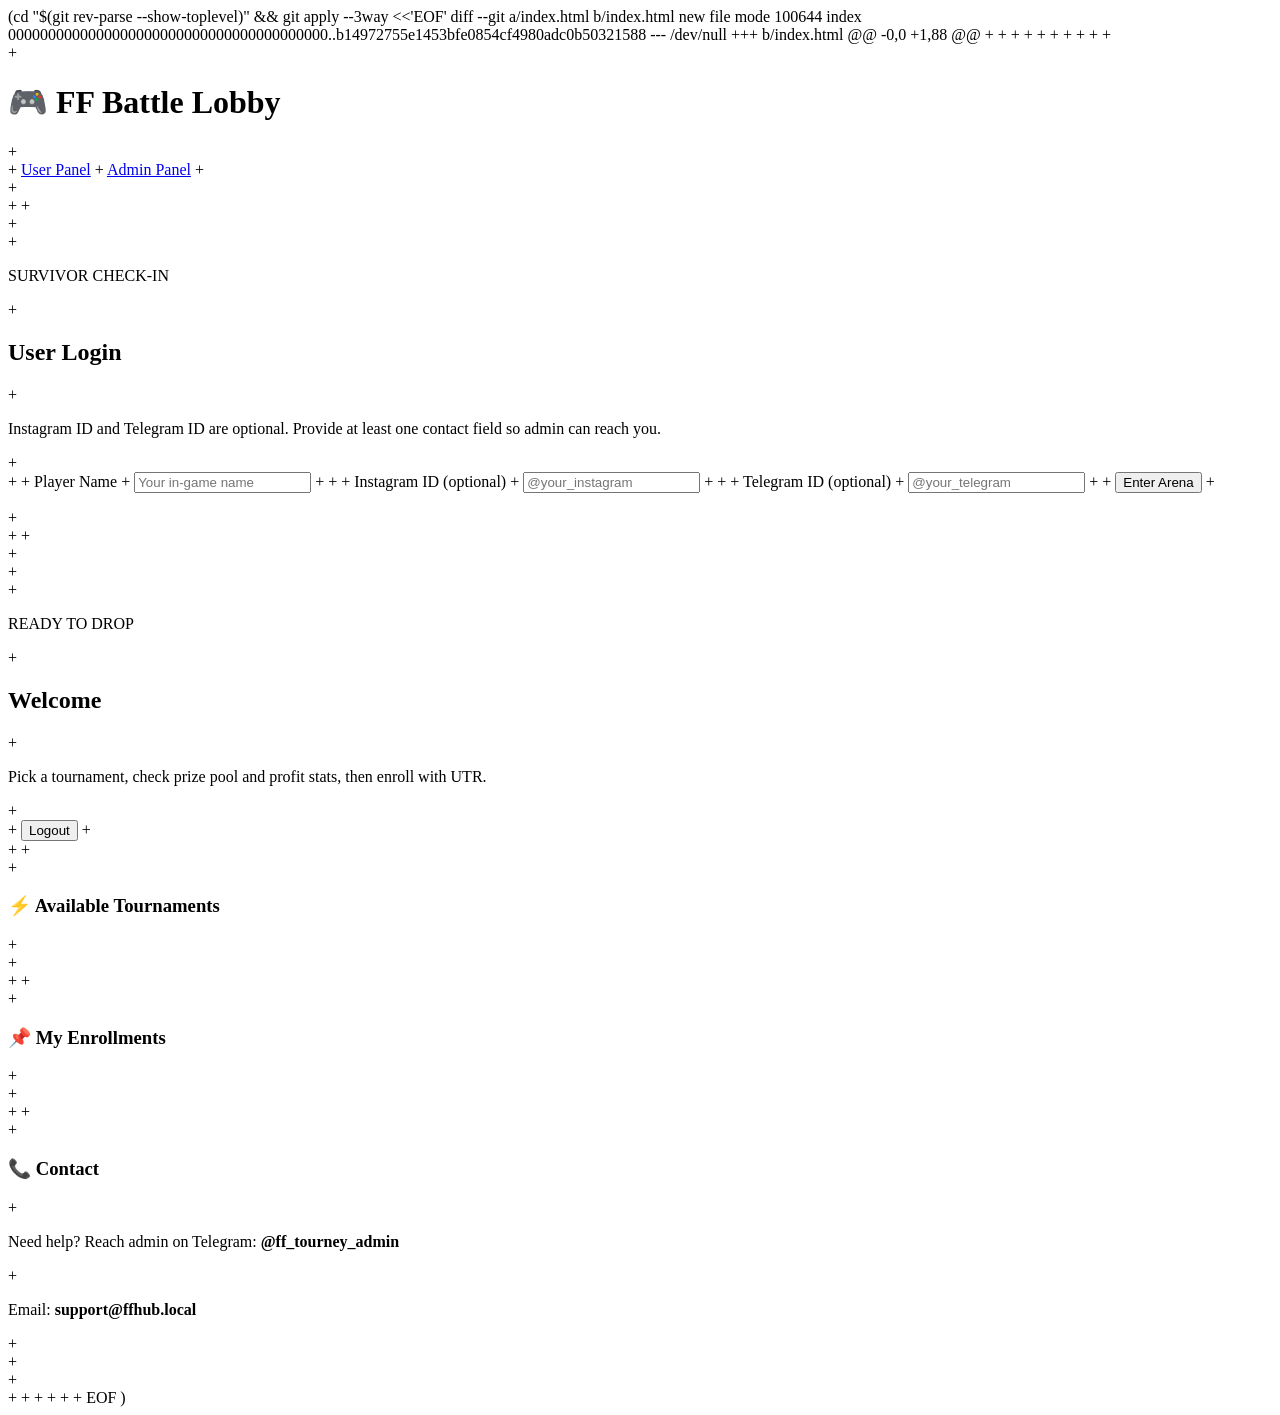
<file: index.html>
(cd "$(git rev-parse --show-toplevel)" && git apply --3way <<'EOF' 
diff --git a/index.html b/index.html
new file mode 100644
index 0000000000000000000000000000000000000000..b14972755e1453bfe0854cf4980adc0b50321588
--- /dev/null
+++ b/index.html
@@ -0,0 +1,88 @@
+<!doctype html>
+<html lang="en">
+<head>
+  <meta charset="UTF-8" />
+  <meta name="viewport" content="width=device-width, initial-scale=1.0" />
+  <title>FF Tournament Hub - User Panel</title>
+  <link rel="stylesheet" href="styles.css" />
+</head>
+<body class="ff-user-bg">
+  <header class="topbar ff-user-topbar">
+    <h1>🎮 FF Battle Lobby</h1>
+    <nav>
+      <a href="index.html" class="active">User Panel</a>
+      <a href="admin.html">Admin Panel</a>
+    </nav>
+  </header>
+
+  <main class="container">
+    <section id="loginSection" class="card ff-user-card ff-user-hero">
+      <p class="ff-badge ff-blue">SURVIVOR CHECK-IN</p>
+      <h2>User Login</h2>
+      <p class="hint">Instagram ID and Telegram ID are optional. Provide at least one contact field so admin can reach you.</p>
+      <form id="loginForm" class="form-grid">
+        <label>
+          Player Name
+          <input type="text" id="playerName" required placeholder="Your in-game name" />
+        </label>
+        <label>
+          Instagram ID (optional)
+          <input type="text" id="instagramId" placeholder="@your_instagram" />
+        </label>
+        <label>
+          Telegram ID (optional)
+          <input type="text" id="telegramId" placeholder="@your_telegram" />
+        </label>
+        <button type="submit" class="ff-btn-blue">Enter Arena</button>
+      </form>
+    </section>
+
+    <section id="dashboardSection" class="hidden">
+      <div class="card welcome-row ff-user-card ff-user-hero">
+        <div>
+          <p class="ff-badge ff-blue">READY TO DROP</p>
+          <h2 id="welcomeMsg">Welcome</h2>
+          <p class="hint">Pick a tournament, check prize pool and profit stats, then enroll with UTR.</p>
+        </div>
+        <button id="logoutBtn" class="danger">Logout</button>
+      </div>
+
+      <section class="card ff-user-card">
+        <h3>⚡ Available Tournaments</h3>
+        <div id="tournamentList" class="grid"></div>
+      </section>
+
+      <section class="card ff-user-card">
+        <h3>📌 My Enrollments</h3>
+        <div id="myEnrollments"></div>
+      </section>
+
+      <section class="card ff-user-card">
+        <h3>📞 Contact</h3>
+        <p>Need help? Reach admin on Telegram: <strong>@ff_tourney_admin</strong></p>
+        <p>Email: <strong>support@ffhub.local</strong></p>
+      </section>
+    </section>
+  </main>
+
+  <dialog id="enrollDialog">
+    <form method="dialog" id="enrollForm" class="dialog-content">
+      <h3>Enroll in Tournament</h3>
+      <p id="selectedTournament"></p>
+      <div class="qr-box">
+        <img id="qrImage" alt="Payment QR" />
+      </div>
+      <label>
+        UTR Number
+        <input id="utrInput" required placeholder="Enter UTR after payment" />
+      </label>
+      <menu>
+        <button value="cancel" type="button" id="cancelEnroll">Cancel</button>
+        <button type="submit" class="ff-btn-blue">Submit Enrollment</button>
+      </menu>
+    </form>
+  </dialog>
+
+  <script src="app.js"></script>
+</body>
+</html>
 
EOF
)
</file>
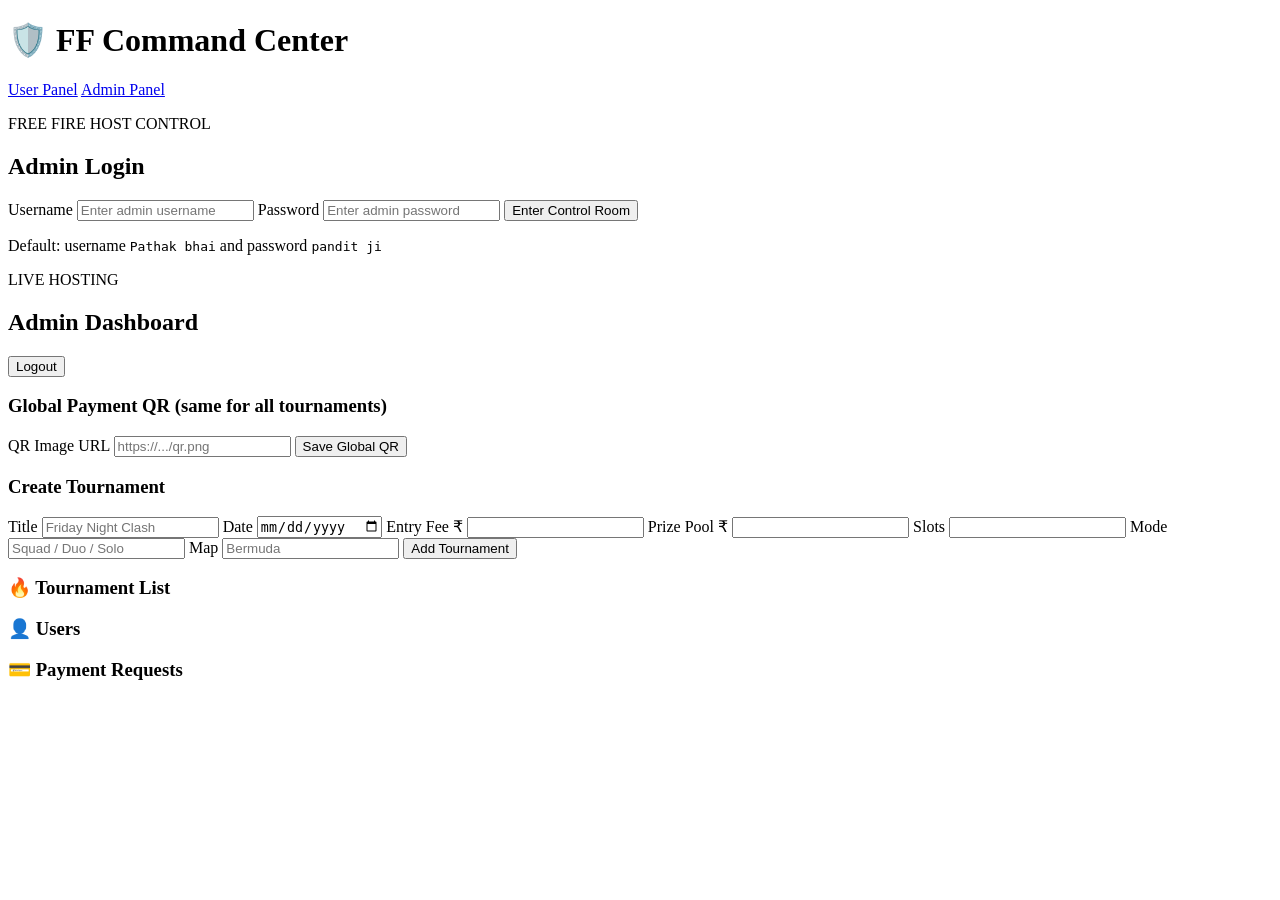
<file: admin.html>
<!doctype html>
<html lang="en">
<head>
  <meta charset="UTF-8" />
  <meta name="viewport" content="width=device-width, initial-scale=1.0" />
  <title>FF Tournament Hub - Admin Panel</title>
  <link rel="stylesheet" href="styles.css" />
</head>
<body class="ff-admin-bg">
  <header class="topbar ff-admin-topbar">
    <h1>🛡️ FF Command Center</h1>
    <nav>
      <a href="index.html">User Panel</a>
      <a href="admin.html" class="active">Admin Panel</a>
    </nav>
  </header>

  <main class="container admin-container">
    <section id="adminLogin" class="card ff-login-card">
      <p class="ff-badge">FREE FIRE HOST CONTROL</p>
      <h2>Admin Login</h2>
      <form id="adminLoginForm" class="form-grid">
        <label>
          Username
          <input type="text" id="adminUsername" required placeholder="Enter admin username" autocomplete="username" />
        </label>
        <label>
          Password
          <input type="password" id="adminPassword" required placeholder="Enter admin password" autocomplete="current-password" />
        </label>
        <button type="submit" class="ff-btn">Enter Control Room</button>
      </form>
      <p class="hint">Default: username <code>Pathak bhai</code> and password <code>pandit ji</code></p>
    </section>

    <section id="adminDashboard" class="hidden">
      <div class="card welcome-row ff-headline-card">
        <div>
          <p class="ff-badge">LIVE HOSTING</p>
          <h2>Admin Dashboard</h2>
        </div>
        <button id="adminLogoutBtn" class="danger">Logout</button>
      </div>

      <section class="card ff-card-glow">
        <h3>Global Payment QR (same for all tournaments)</h3>
        <form id="settingsForm" class="form-grid">
          <label>
            QR Image URL
            <input id="qrUrl" placeholder="https://.../qr.png" required />
          </label>
          <button type="submit" class="ff-btn">Save Global QR</button>
        </form>
      </section>

      <section class="card ff-card-glow">
        <h3>Create Tournament</h3>
        <form id="tournamentForm" class="form-grid admin-form-grid">
          <label>Title <input id="title" required placeholder="Friday Night Clash" /></label>
          <label>Date <input id="date" type="date" required /></label>
          <label>Entry Fee ₹ <input id="fee" type="number" min="0" required /></label>
          <label>Prize Pool ₹ <input id="prizePool" type="number" min="0" required /></label>
          <label>Slots <input id="slots" type="number" min="1" required /></label>
          <label>Mode <input id="mode" required placeholder="Squad / Duo / Solo" /></label>
          <label>Map <input id="map" required placeholder="Bermuda" /></label>
          <button type="submit" class="ff-btn">Add Tournament</button>
        </form>
      </section>

      <section class="card ff-card-glow">
        <h3>🔥 Tournament List</h3>
        <div id="adminTournamentList"></div>
      </section>

      <section class="card ff-card-glow">
        <h3>👤 Users</h3>
        <div id="userList"></div>
      </section>

      <section class="card ff-card-glow">
        <h3>💳 Payment Requests</h3>
        <div id="paymentList"></div>
      </section>
    </section>
  </main>

  <script src="admin.js"></script>
</body>
</html>
</file>
<file: styles.css>
(cd "$(git rev-parse --show-toplevel)" && git apply --3way <<'EOF' 
diff --git a/styles.css b/styles.css
new file mode 100644
index 0000000000000000000000000000000000000000..9c3bf62795eae06b5f2b72be97f32828f974c407
--- /dev/null
+++ b/styles.css
@@ -0,0 +1,223 @@
+:root {
+  --bg: #0d1117;
+  --card: #161b22;
+  --text: #e6edf3;
+  --muted: #8b949e;
+  --accent: #2f81f7;
+  --danger: #f85149;
+  --success: #3fb950;
+  --border: #30363d;
+}
+
+* { box-sizing: border-box; }
+body {
+  margin: 0;
+  font-family: Inter, system-ui, -apple-system, Segoe UI, Roboto, sans-serif;
+  color: var(--text);
+  background: var(--bg);
+}
+
+.topbar {
+  padding: 1rem 1.5rem;
+  border-bottom: 1px solid var(--border);
+  display: flex;
+  justify-content: space-between;
+  align-items: center;
+}
+
+a { color: var(--text); text-decoration: none; margin-left: 1rem; }
+.active { color: var(--accent); font-weight: 700; }
+
+.container { max-width: 1100px; margin: 1.5rem auto; padding: 0 1rem; }
+.admin-container { max-width: 1020px; }
+
+.card {
+  background: var(--card);
+  border: 1px solid var(--border);
+  border-radius: 12px;
+  padding: 1rem;
+  margin-bottom: 1rem;
+}
+
+.form-grid {
+  display: grid;
+  gap: 0.8rem;
+}
+
+.admin-form-grid {
+  grid-template-columns: repeat(auto-fit, minmax(220px, 1fr));
+}
+
+label { display: grid; gap: 0.35rem; color: var(--muted); }
+input {
+  background: #0f141a;
+  border: 1px solid var(--border);
+  color: var(--text);
+  padding: 0.6rem 0.7rem;
+  border-radius: 8px;
+}
+
+button {
+  background: var(--accent);
+  color: white;
+  border: none;
+  border-radius: 8px;
+  padding: 0.6rem 0.9rem;
+  cursor: pointer;
+  width: fit-content;
+}
+button:disabled { opacity: 0.5; cursor: not-allowed; }
+button.danger { background: var(--danger); }
+.hint { color: var(--muted); }
+.hidden { display: none; }
+
+.grid {
+  display: grid;
+  grid-template-columns: repeat(auto-fill, minmax(290px, 1fr));
+  gap: 0.9rem;
+}
+
+.t-card {
+  border: 1px solid var(--border);
+  border-radius: 10px;
+  padding: 0.8rem;
+  background: #0f141a;
+}
+
+.t-head {
+  display: flex;
+  justify-content: space-between;
+  align-items: center;
+  gap: 0.7rem;
+}
+
+.ff-chip {
+  font-size: 0.72rem;
+  color: #d2f2ff;
+  background: rgba(59, 199, 255, 0.2);
+  border: 1px solid rgba(59, 199, 255, 0.5);
+  padding: 0.2rem 0.5rem;
+  border-radius: 999px;
+}
+
+.profit-plus { color: #7effa8; }
+.profit-minus { color: #ff8b8b; }
+
+.status { font-weight: 700; }
+.status.pending { color: #d29922; }
+.status.accepted { color: var(--success); }
+.status.rejected { color: var(--danger); }
+
+.welcome-row { display: flex; justify-content: space-between; align-items: center; }
+
+dialog {
+  border: 1px solid var(--border);
+  border-radius: 12px;
+  background: var(--card);
+  color: var(--text);
+  width: min(460px, 95vw);
+}
+
+.dialog-content { display: grid; gap: 0.8rem; }
+.qr-box {
+  border: 1px dashed var(--border);
+  border-radius: 8px;
+  padding: 0.6rem;
+  display: flex;
+  justify-content: center;
+}
+.qr-box img { width: 220px; max-width: 100%; border-radius: 6px; }
+
+.row {
+  display: flex;
+  justify-content: space-between;
+  align-items: center;
+  gap: 0.8rem;
+  padding: 0.5rem 0;
+  border-bottom: 1px solid var(--border);
+}
+
+.ff-admin-bg {
+  background: radial-gradient(circle at top right, #2f0a0a 0%, #1c0717 40%, #0a0f16 100%);
+}
+
+.ff-admin-topbar {
+  border-bottom: 1px solid #ff7a00;
+  background: linear-gradient(90deg, rgba(255, 122, 0, 0.2), rgba(255, 42, 109, 0.12));
+}
+
+.ff-login-card,
+.ff-headline-card,
+.ff-card-glow {
+  border-color: #ff7a00;
+  box-shadow: 0 0 0 1px rgba(255, 122, 0, 0.25), 0 10px 30px rgba(255, 92, 0, 0.15);
+  background: linear-gradient(160deg, rgba(35, 14, 20, 0.96), rgba(21, 20, 34, 0.95));
+}
+
+.ff-badge {
+  display: inline-block;
+  font-size: 0.75rem;
+  letter-spacing: 0.08em;
+  color: #ffd28c;
+  background: rgba(255, 122, 0, 0.18);
+  border: 1px solid rgba(255, 122, 0, 0.6);
+  border-radius: 999px;
+  padding: 0.2rem 0.6rem;
+  margin: 0 0 0.45rem;
+}
+
+.ff-btn {
+  background: linear-gradient(90deg, #ff7a00, #ff2a6d);
+  font-weight: 700;
+}
+
+.ff-user-bg {
+  background:
+    radial-gradient(circle at 10% 10%, rgba(102, 0, 255, 0.25), transparent 35%),
+    radial-gradient(circle at 85% 15%, rgba(0, 240, 255, 0.2), transparent 30%),
+    linear-gradient(160deg, #040d18 0%, #0b1d34 45%, #12051f 100%);
+}
+
+.ff-user-topbar {
+  border-bottom: 1px solid #5ae6ff;
+  background: linear-gradient(90deg, rgba(0, 196, 255, 0.24), rgba(106, 38, 255, 0.2));
+}
+
+.ff-user-card {
+  border-color: #4ecbff;
+  box-shadow: 0 0 0 1px rgba(78, 203, 255, 0.25), 0 12px 28px rgba(24, 98, 255, 0.2);
+  background: linear-gradient(160deg, rgba(8, 23, 42, 0.94), rgba(18, 14, 43, 0.94));
+}
+
+.ff-user-hero {
+  position: relative;
+  overflow: hidden;
+}
+
+.ff-user-hero::after {
+  content: '';
+  position: absolute;
+  inset: 0;
+  background: linear-gradient(120deg, transparent 45%, rgba(84, 230, 255, 0.08), transparent 58%);
+  pointer-events: none;
+}
+
+.ff-blue {
+  color: #ddf7ff;
+  background: rgba(59, 199, 255, 0.2);
+  border-color: rgba(59, 199, 255, 0.65);
+}
+
+.ff-btn-blue {
+  background: linear-gradient(90deg, #00d4ff, #445bff);
+  font-weight: 700;
+  box-shadow: 0 6px 18px rgba(41, 134, 255, 0.35);
+}
+
+.ff-game-card {
+  border-color: rgba(84, 230, 255, 0.45);
+  background: rgba(4, 19, 39, 0.9);
+}
+
+
+.admin-finance-row span { line-height: 1.45; }
 
EOF
)
</file>
